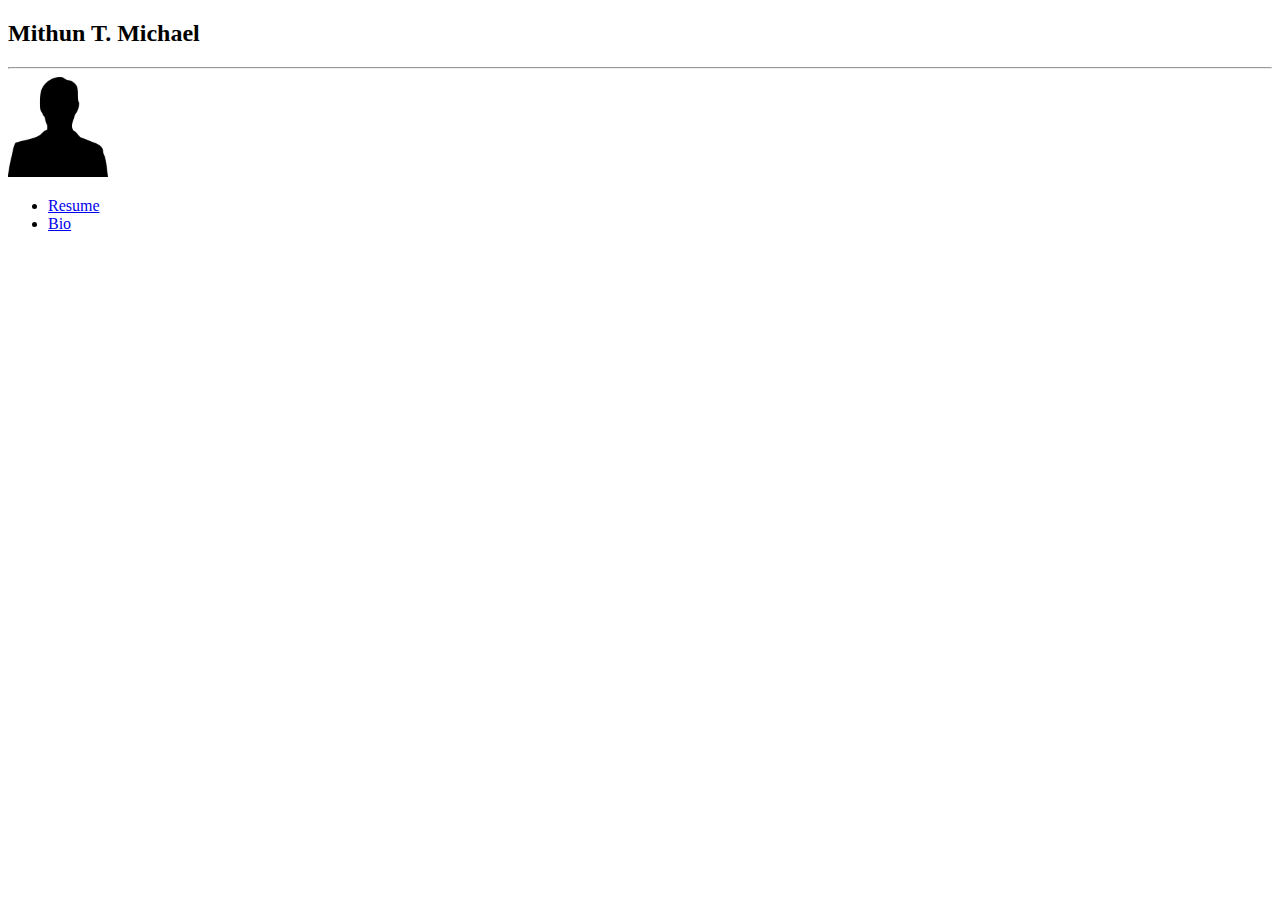
<file: index.html>
<!doctype html>
<html>
    <head>
        <meta charset="utf-8">
        <title>Main</title>
    </head>

    <body>
        <h2>Mithun T. Michael</h2>
        <hr/>    
        
        <img src="avatar-man-placeholder1.png" alt="Personal_Photo" height="100" width="100">

        <ul>
        <li> <a href="resume.html">Resume</a></li>
        <li> <a href="bio.html">Bio</a></li>
        </ul>

    </body>

</html>
</file>
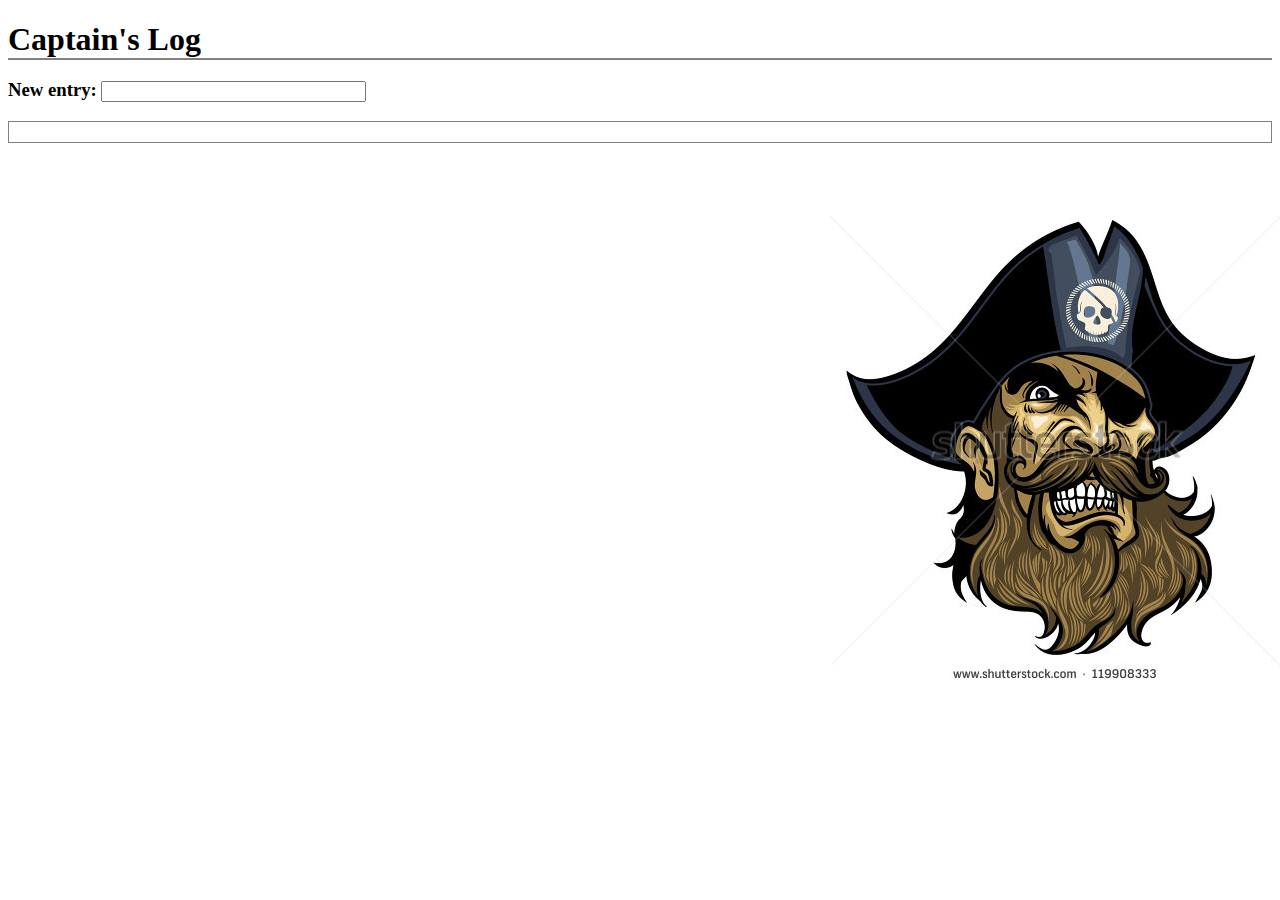
<file: captainslog/index.html>
<!DOCTYPE html>

<html>

<head>
    <meta charset="utf-8" />
    <title>Captain's Log</title>
    <link rel="stylesheet" href="myStyle.css" />
    <script src="https://ajax.googleapis.com/ajax/libs/jquery/3.2.1/jquery.min.js"></script>
    <!-- the jQuery file is from a Content Delivery Network (CDN) -->
    <script>
         var data = {}; 
         var k = 0;
         $(document).ready(load);
         // callback executed after DOM is loaded

        function load() {
            // on key press down even
            $("#msg").on("keydown",function search(e) {
                if(e.keyCode == 13) { // enter key pressed
                    // alert($(this).val());
                    datetime = new Date();
                    data[k] = $(this).val();

                    var key = Date.now();
                    var value = "<p>"  + datetime.toString() + " - " + data[k] +  "</p>";
                    localStorage.setItem(key, value); 

                    k++;


                    // reset div
                    $("#log").empty();

                    // append to div after reading from local storage
                    readFromStorage();

                }

            });

        }


        function readFromStorage() {

            var arrKeys = [];
            
            for (var j = 0; j < localStorage.length; j++) {
                arrKeys[j] = parseInt(localStorage.key(j));
            }

            // sort keys in reverse order [ Note that key are time values of entry ]
            arrKeys.sort(function(a, b){return a - b});


            // loop over arrKeys and append to div-log the formatted data
            for (var i = arrKeys.length; i >  0; i--) {
                 $('#log').append(localStorage.getItem( ""+arrKeys[i-1] ));

            }

        }

    </script>
    
</head>

<body>
    <h1>Captain's Log</h1>
    <h3>New entry: <input type="text" id="msg" name="msg" size="30" /></h3>
    <div id="log"></div>
</body>
</html>
</file>
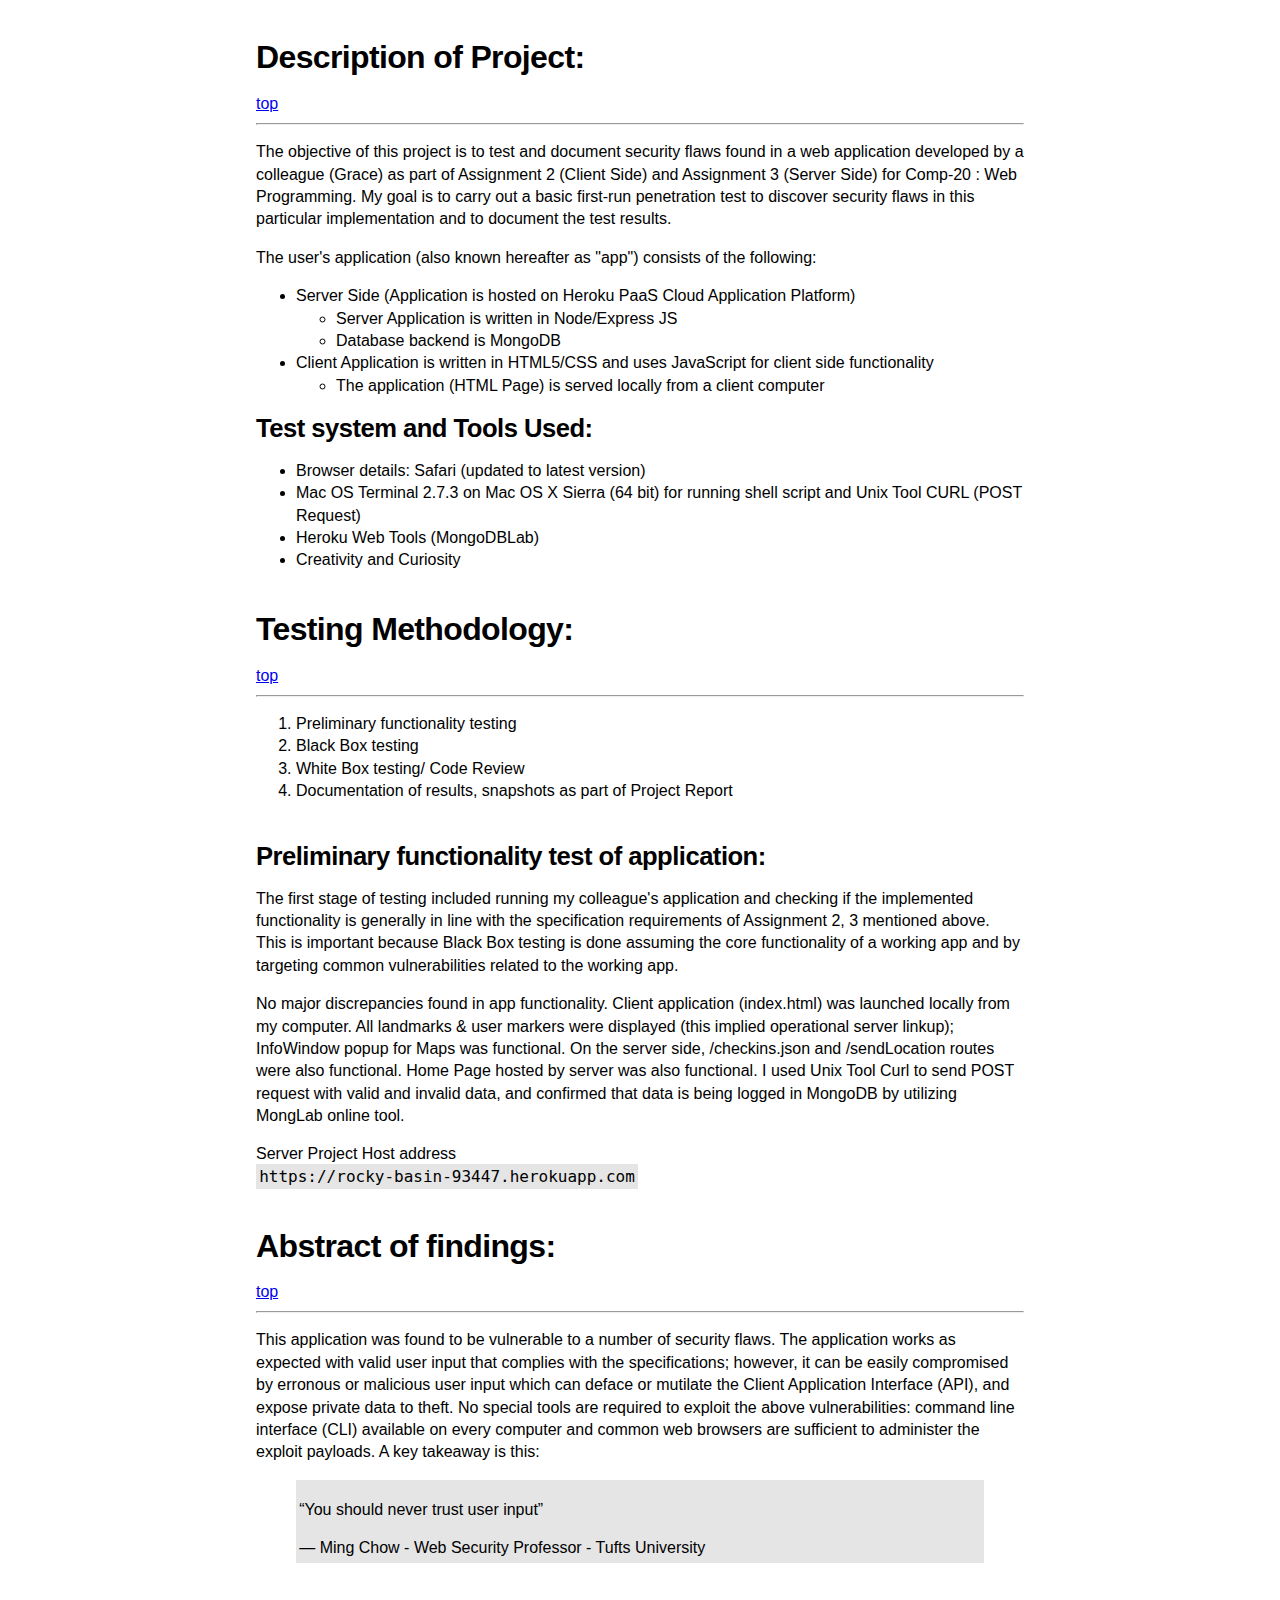
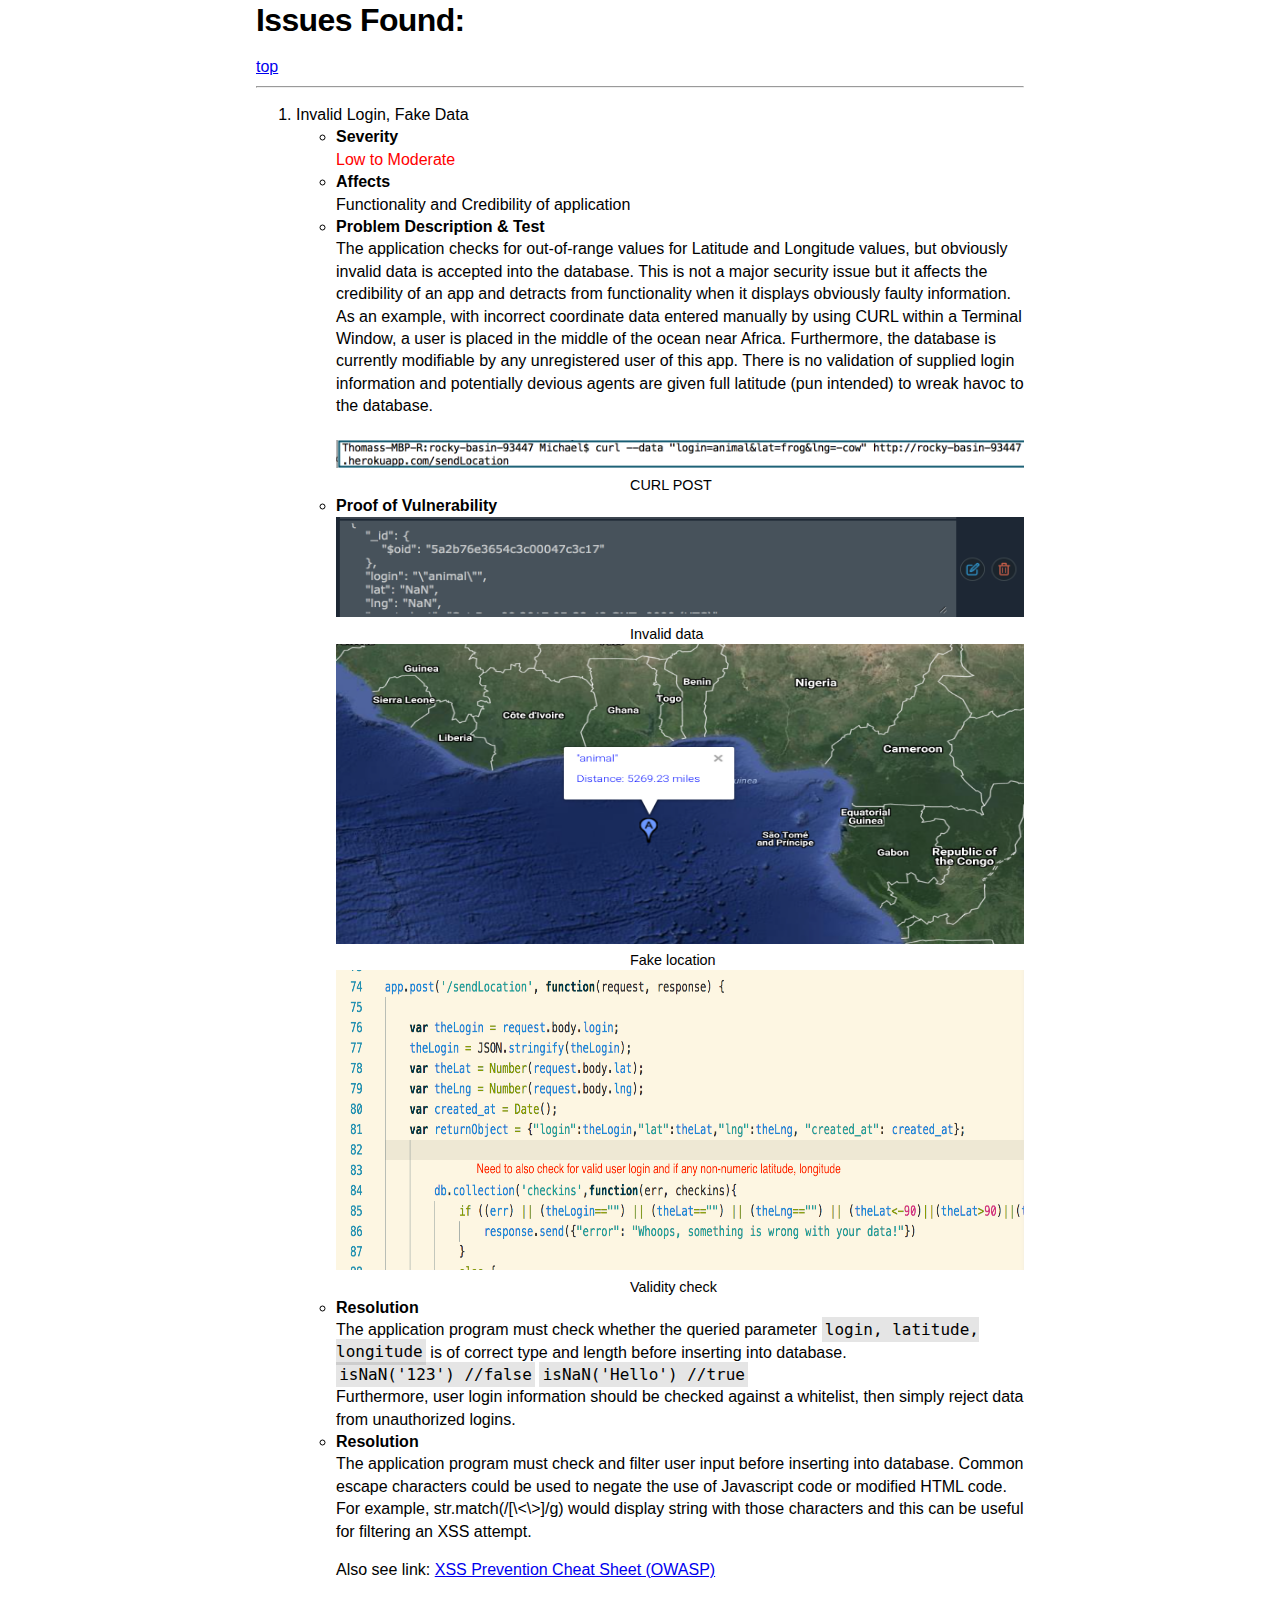
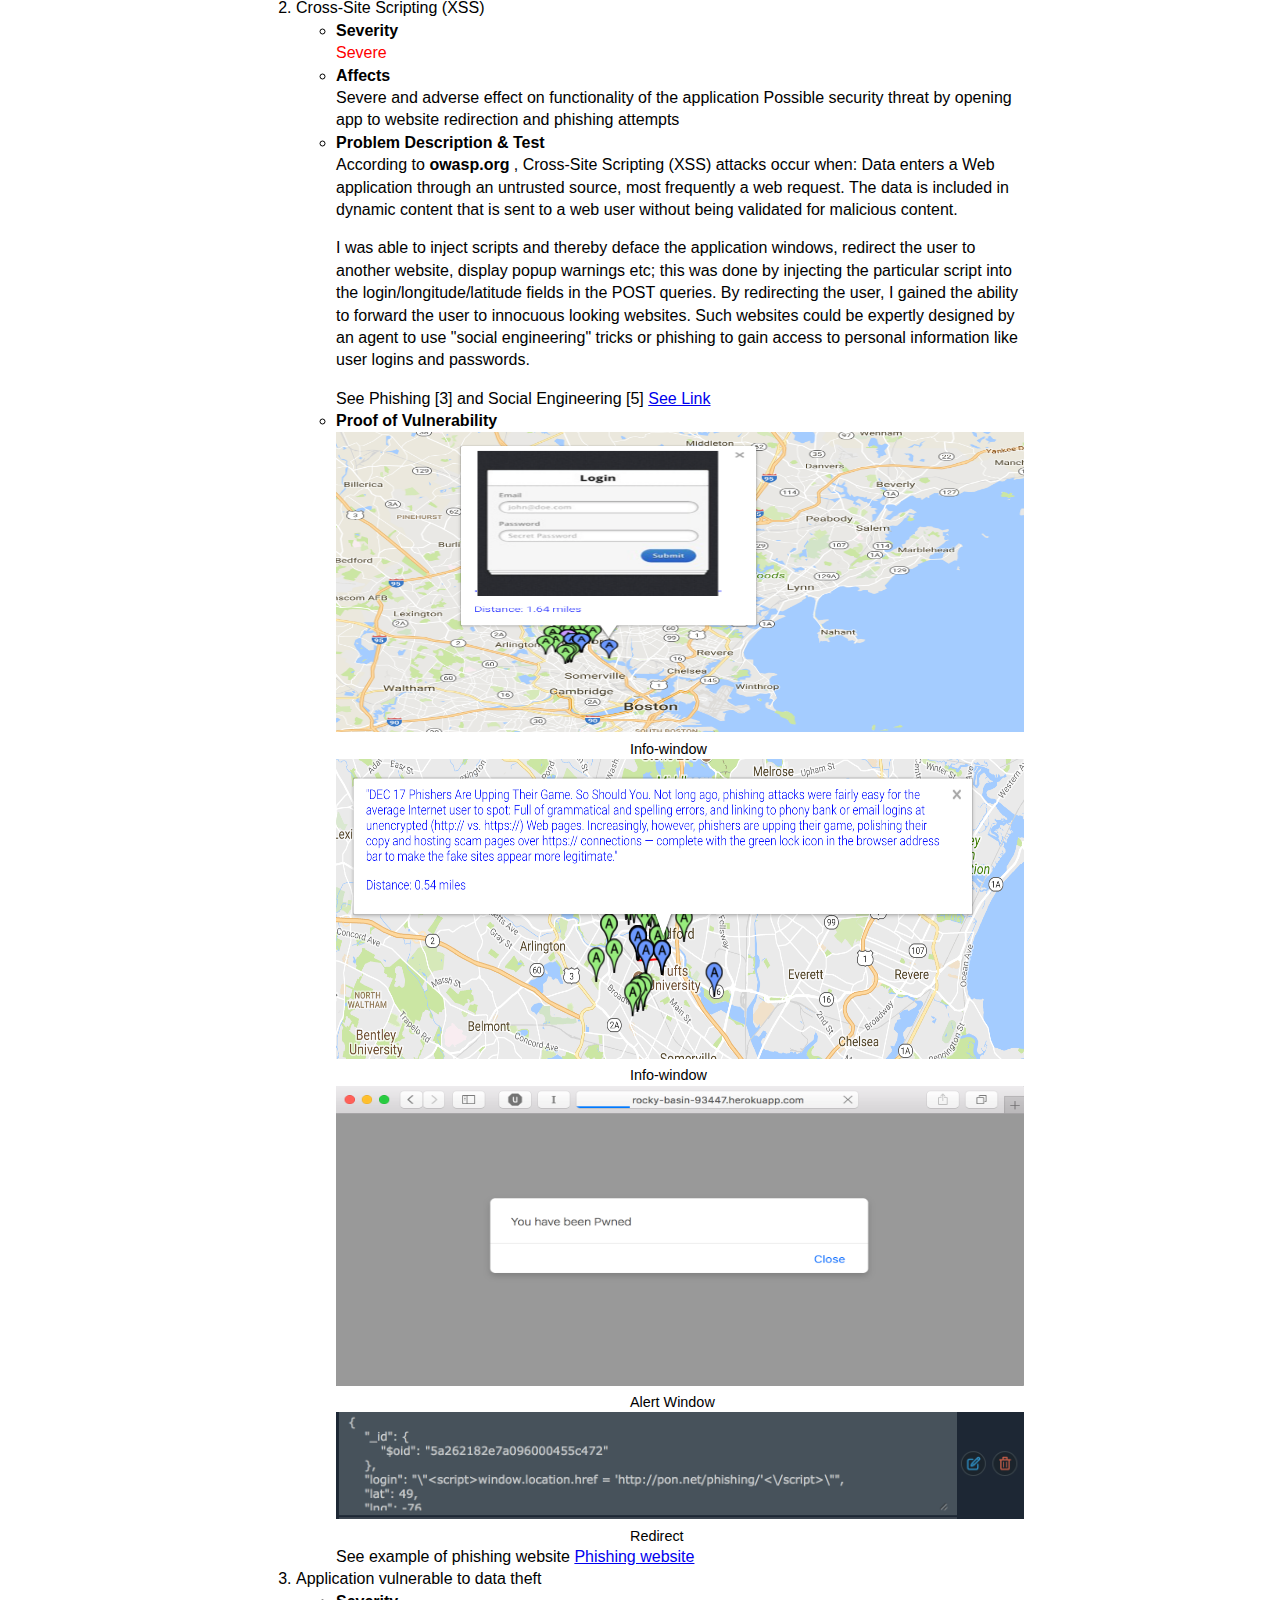
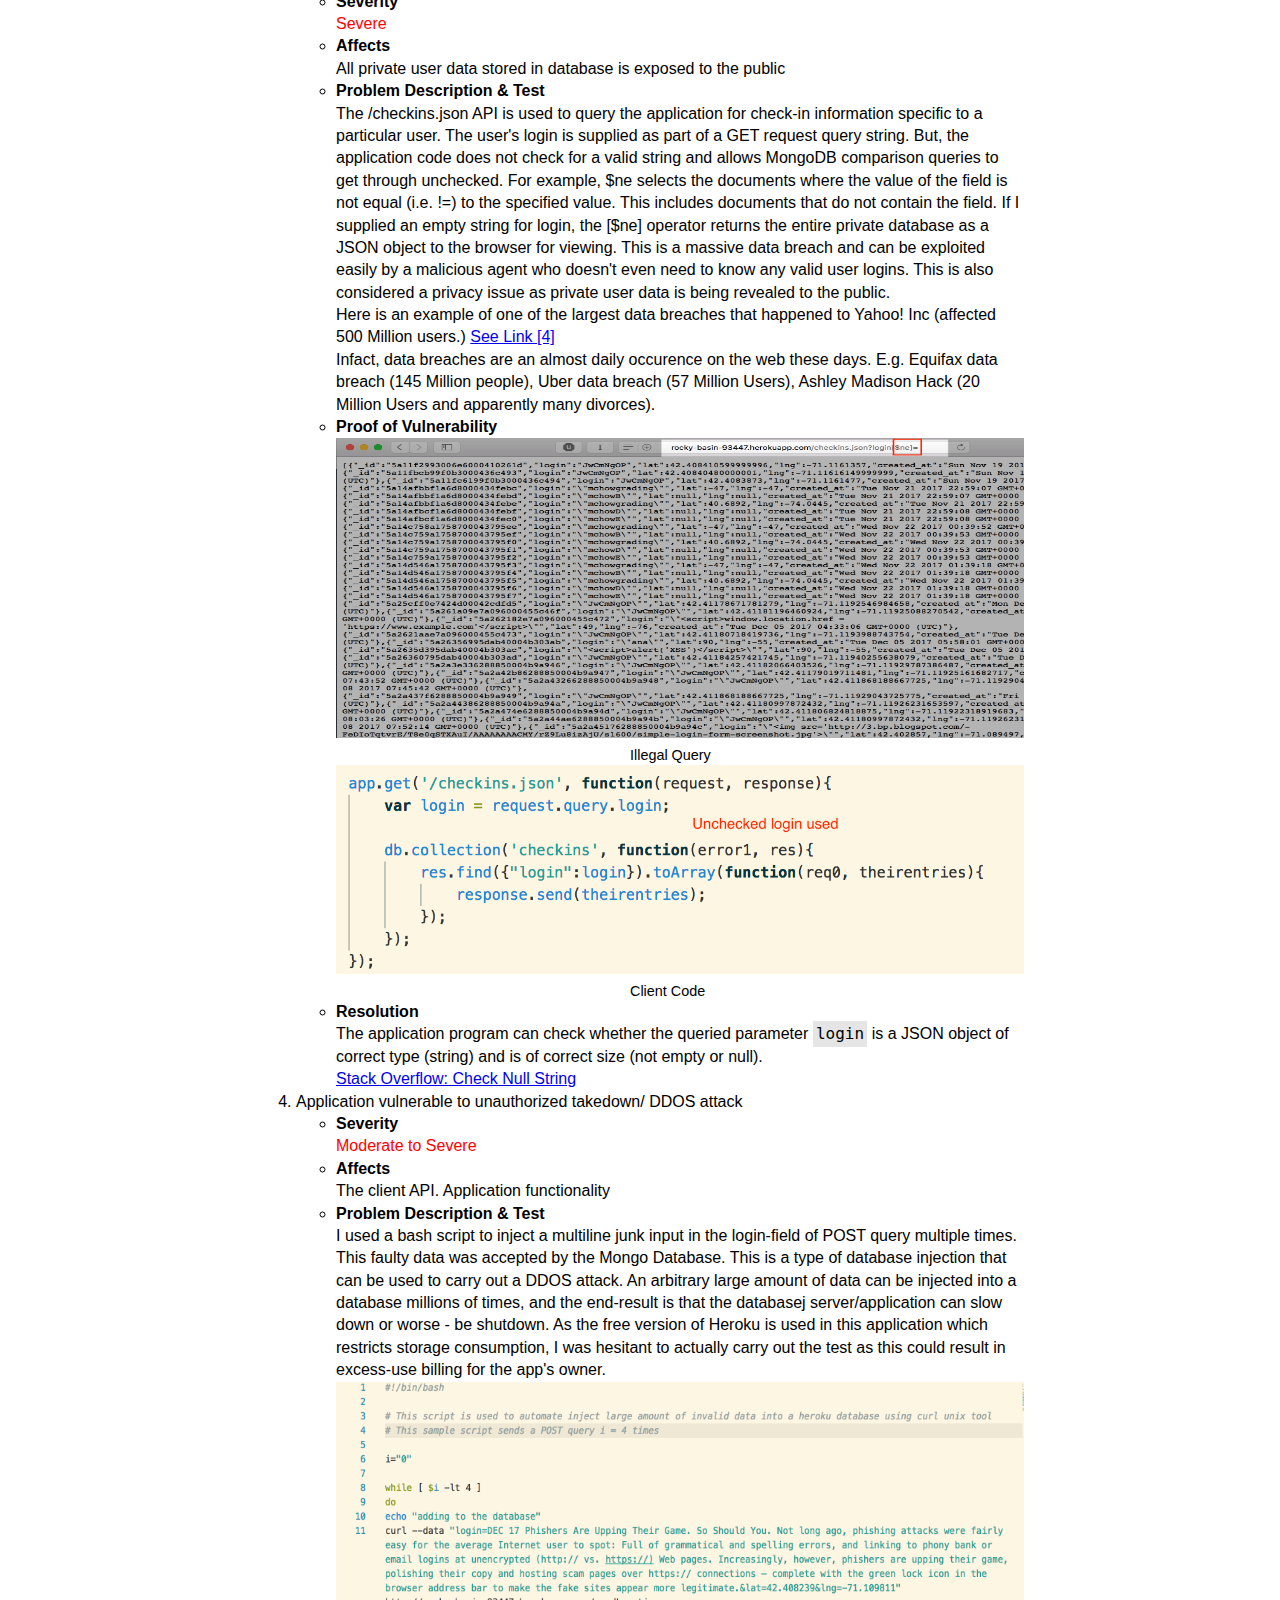
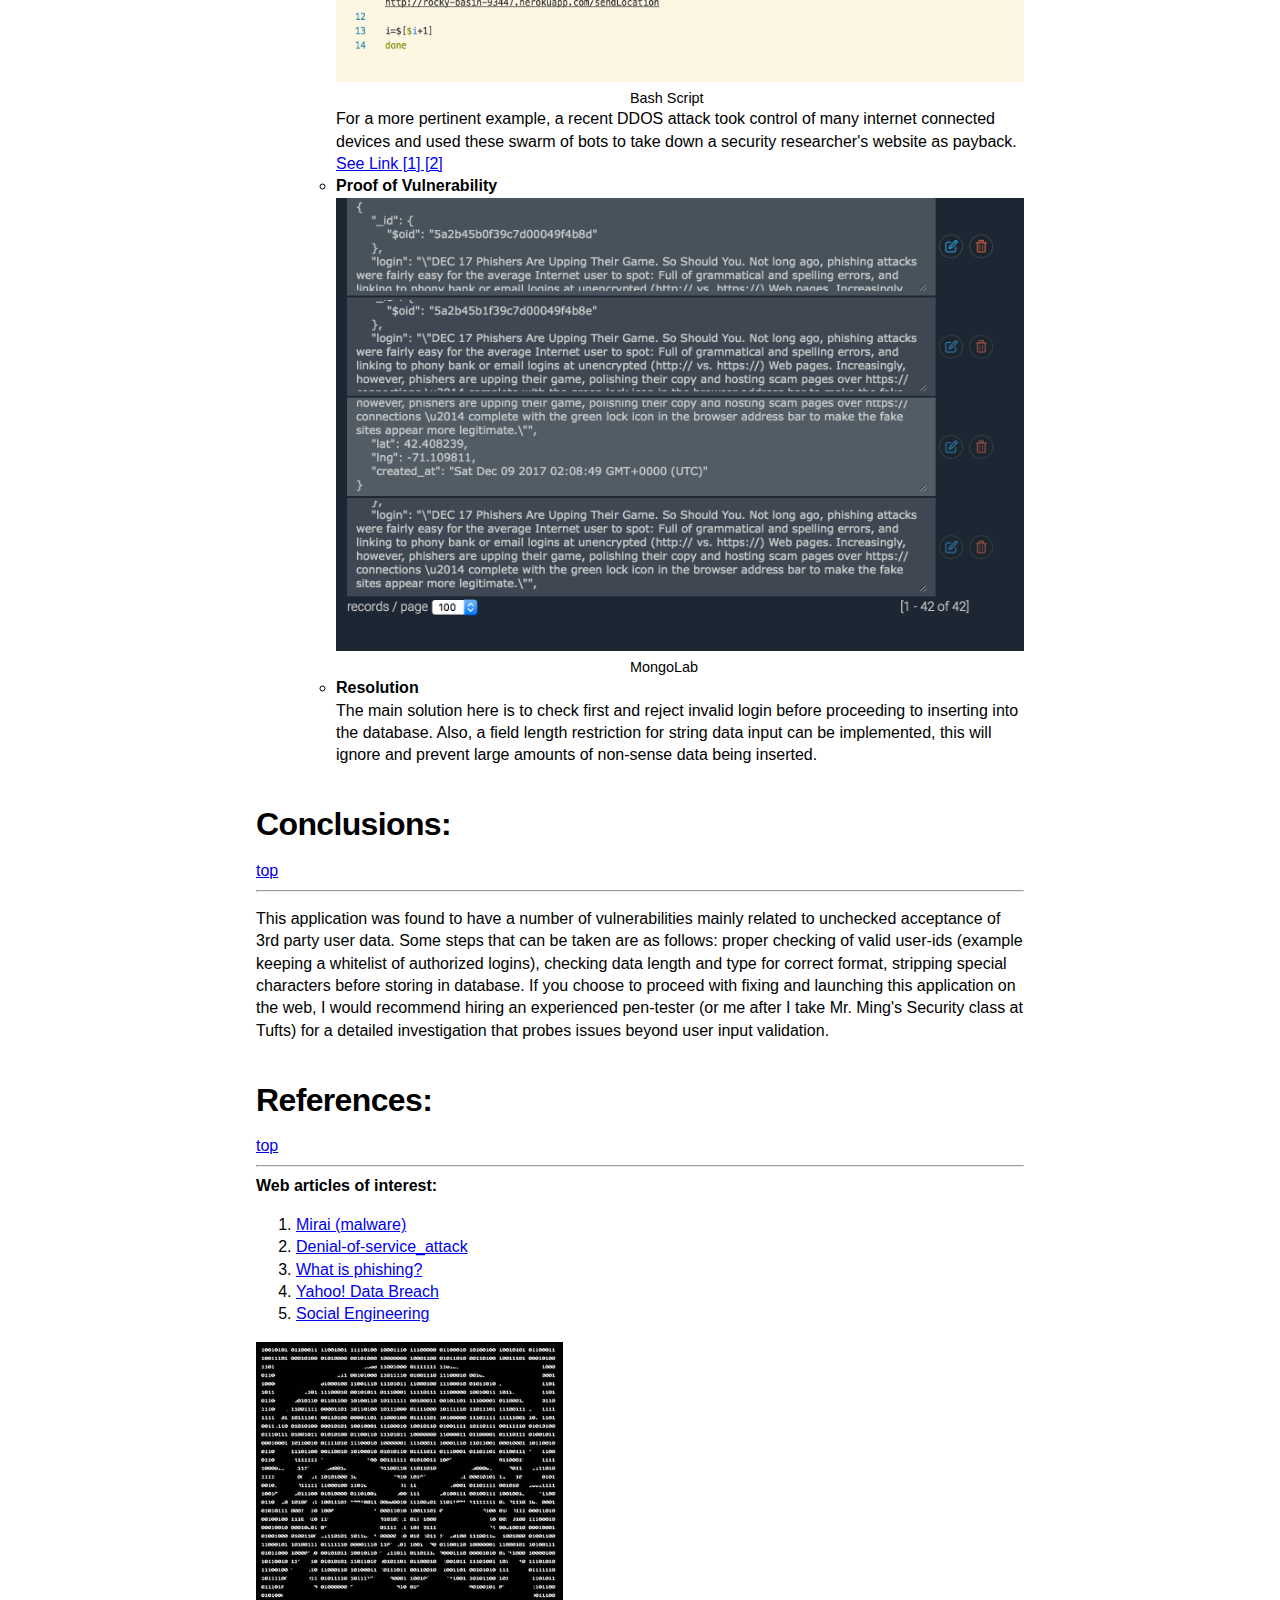
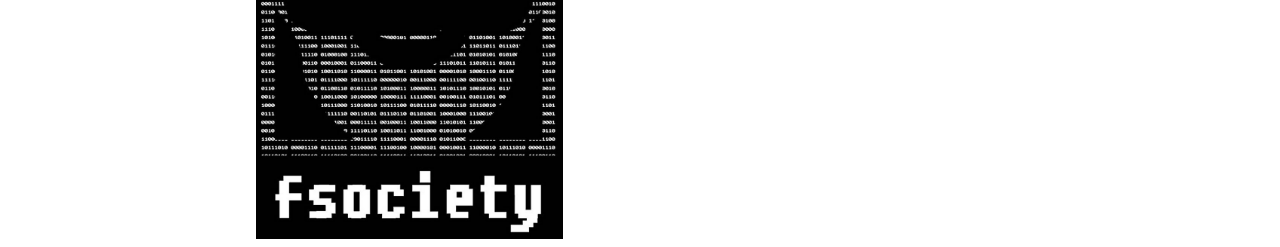
<file: security/index.html>
<!DOCTYPE html>
<html lang="en">
<head>
    <link rel="stylesheet" href="style_sheet.css">
    <meta charset="UTF-8">
    <meta name="viewport" content="width=device-width, initial-scale=1.0">
    <meta http-equiv="X-UA-Compatible" content="ie=edge">
    <title>Document</title>

</head>
<body>
       



            <br> 
            <h2> Description of Project: </h2> <a href=#>top</a>
            <hr>

            <p>
                The objective of this project is to test and document security flaws found in a web application 
                developed by a colleague (Grace) as part of Assignment 2 (Client Side) and Assignment 3 (Server Side) for Comp-20 : Web Programming. 
                My goal is to carry out a basic first-run penetration test to discover security flaws in this particular
                implementation and to document the test results. 
            </p>

            <p>The user's application (also known hereafter as "app") consists of the following:
                <ul>
                <li>Server Side (Application is hosted on Heroku PaaS Cloud Application Platform) </li>
                    <ul>
                        <li>Server Application is written in Node/Express JS</li>
                        <li>Database backend is MongoDB</li>
                    </ul>

                <li>Client Application is written in HTML5/CSS and uses JavaScript for client side functionality</li>
                    <ul><li>The application (HTML Page) is served locally from a client computer</li></ul>

                </ul> 
            </p>

            <h4>Test system and Tools Used:</h4>
                
                <ul>
                <li>Browser details: Safari (updated to latest version)</li>
                <li>Mac OS Terminal 2.7.3 on Mac OS X Sierra (64 bit) for running shell script and Unix Tool CURL (POST Request)</li>
                <li>Heroku Web Tools (MongoDBLab) </li>
                <li>Creativity and Curiosity</li>
                </ul>
                

            <br>
            <h2> Testing Methodology: </h2>  <a href=#>top</a>
            <hr>

            <ol>
                    <li>Preliminary functionality testing</li>
                    <li>Black Box testing</li>
                    <li>White Box testing/ Code Review</li>
                    <li>Documentation of results, snapshots as part of Project Report</li>
            </ol>

            <br>
            <h4> Preliminary functionality test of application:</h4>
            <p> The first stage of testing included running my colleague's application and checking if the implemented 
                functionality is generally in line with the specification requirements of Assignment 2, 3 mentioned above. This is 
                important because Black Box testing is done assuming the core functionality of a working app and by targeting
                common vulnerabilities related to the working app. 
            </p>
            <p>
                No major discrepancies found in app functionality. Client application (index.html) was launched locally from my computer.
                All landmarks & user markers were displayed (this implied operational server linkup); InfoWindow popup for Maps
                was functional. On the server side, /checkins.json and /sendLocation routes were also functional. Home Page
                hosted by server was also functional. I used Unix Tool Curl to send POST request with valid and invalid data, and 
                confirmed that data is being logged in MongoDB by utilizing MongLab online tool. 

                <div>Server Project Host address</div>
                <code>https://rocky-basin-93447.herokuapp.com</code> 
            </p> 




            <br>
            <h2> Abstract of findings: </h2>  <a href=#>top</a>
            <hr>
            <p>
            This application was found to be vulnerable to a number of security flaws. The application works as expected
            with valid user input that complies with the specifications; however, it can be easily compromised by erronous 
            or malicious user input which can deface or mutilate the Client Application Interface (API), and expose private data to theft.
            No special tools are required to exploit the above vulnerabilities: command line interface (CLI) available on 
            every computer and common web browsers are sufficient to administer the exploit payloads.
            A key takeaway is this:
            </p>

            <blockquote>
                    <p><q>You should never trust user input</q></p>
                    <footer>&mdash; Ming Chow - Web Security Professor - Tufts University </footer>
            </blockquote>
        
        
            <br> 
            <h2> Issues Found: </h2> <a href=#>top</a>
            <hr>
        
            <ol>
        
                <!-- section -->
                <li class="list-head">Invalid Login, Fake Data</li>

                <ul style="list-style-type:circle">
                    <li><b>Severity</b></li>
                    <span class="highlight">Low to Moderate</span>
                    <li><b>Affects</b></li>
                    <span>Functionality and Credibility of application</span>
                    <li><b>Problem Description & Test</b></li>
                    <div> 
                    The application checks for out-of-range values for Latitude and Longitude values, but obviously invalid 
                    data is accepted into the database. This is not a major security issue but it affects the credibility of an app
                    and detracts from functionality when it displays obviously faulty information. As an example, with incorrect coordinate data entered manually
                    by using CURL within a Terminal Window, a user is placed in the middle of the ocean near Africa.
                    Furthermore, the database is currently modifiable by any unregistered user of this app. There is no 
                    validation of supplied login information and potentially devious agents are given full latitude (pun intended) 
                    to wreak havoc to the database. 
                    </div>

                    <br>
                    <div> <img src="./img/curl.png" height="100%" width="100%" alt="ALT"><div class="title">CURL POST</div> </div>
                

                    <li><b>Proof of Vulnerability</b></li>
                    <img src="./img/invalid_data.png" height="100" width="100%" alt="Alt"><div class="title">Invalid data</div>
                    <img src="./img/fake_location.png" height="300" width="100%" alt="Alt"><div class="title">Fake location</div>
                    <img src="./img/invalid_data_entered.png" height="300" width="100%" alt="Alt"><div class="title">Validity check</div>

                    <li><b>Resolution</b></li>
                    <div>
                        The application program must check whether the queried parameter <code>login, latitude, longitude</code>  is of correct type and length 
                        before inserting into database. 
                    </div>
                    <div>
                                <code>isNaN('123') //false</code>
                                <code> isNaN('Hello') //true</code>
                    </div>
                    <div>Furthermore, user login information should be checked against a whitelist, then simply reject
                        data from unauthorized logins.
                    </div>

                    <li><b>Resolution</b></li>
                    <div>
                        The application program must check and filter user input before inserting into database. Common escape characters could be used to negate the use of 
                        Javascript code or modified HTML code. For example, str.match(/[\<\>]/g) would  display string with those characters and this can be useful for filtering an XSS attempt.
                        <p>
                        Also see link: <a href = "https://www.owasp.org/index.php/XSS_(Cross_Site_Scripting)_Prevention_Cheat_Sheet" target = "_blank">XSS Prevention Cheat Sheet (OWASP)</a>
                        </p>

                    </div>


                     
                </ul>



                <!-- section -->
                <li class="list-head">Cross-Site Scripting (XSS)</li>

                <ul style="list-style-type:circle">
                    <li><b>Severity</b></li>
                    <span class="highlight">Severe</span>
                    <li><b>Affects</b></li>
                    <span>Severe and adverse effect on functionality of the application</span>
                    <span>Possible security threat by opening app to website redirection and phishing attempts</span>
                    <li><b>Problem Description & Test</b></li>
                    According to <b>owasp.org </b>, 
                    Cross-Site Scripting (XSS) attacks occur when:
                    Data enters a Web application through an untrusted source, most frequently a web request.
                    The data is included in dynamic content that is sent to a web user without being validated for malicious content.
                    <p>
                    I was able to inject scripts and thereby deface the application windows, redirect the user to another website, display
                    popup warnings etc; this was done by injecting the particular script into the login/longitude/latitude fields 
                    in the POST queries. By redirecting the user, I gained the ability to forward the user to innocuous looking
                    websites. Such websites could be expertly designed by an agent to use "social engineering" tricks or phishing to gain access to personal 
                    information like user logins and passwords.
                    </p>

                    <div>
                    See Phishing [3] and Social Engineering [5] <a href="#linksBottomOfPage">See Link</a>
                    </div>

                    <li><b>Proof of Vulnerability</b></li>
                    <img src="./img/defaced_infowindow.png" height="300" width="100%" alt="Alt"><div class="title">Info-window</div>
                    <img src="./img/popup_infowindow.png" height="300" width="100%" alt="Alt"><div class="title">Info-window</div>
                    <img src="./img/alert_window.png" height="300" width="100%" alt="Alt"><div class="title">Alert Window</div>
                    <img src="./img/redirect.png" height="100%" width="100%" alt="Alt"><div class="title">Redirect</div>

                    See example of phishing website <a href = "http://pon.net/phishing/" target = "_blank">Phishing website</a>

                </ul>

















        
        
                <!-- section -->
        
                <li class="list-head">Application vulnerable to data theft</li>

                <ul style="list-style-type:circle">
                    <li><b>Severity</b></li>
                    <span class="highlight">Severe</span>
                    <li><b>Affects</b></li>
                    <span>All private user data stored in database is exposed to the public</span>
                    <li><b>Problem Description & Test</b></li>

                    <div> 
                        The /checkins.json API is used to query the application for check-in information specific to a particular user.
                        The user's login is supplied as part of a GET request query string. But, the application code 
                        does not check for a valid string and allows MongoDB comparison queries to get through unchecked.
                        For example, $ne selects the documents where the value of the field is not equal (i.e. !=) to the specified value. 
                        This includes documents that do not contain the field. If I supplied an empty string for login, the [$ne] operator
                        returns the entire private database as a JSON object to the browser for viewing. This is a massive data breach 
                        and can be exploited easily by a malicious agent who doesn't even need to know any valid user logins. 
                        This is also considered a privacy issue as private user data is being revealed to the public.
                    </div>

                    <div>
                    Here is an example of one of the largest data breaches that happened to Yahoo! Inc (affected 500 Million users.)
                    <a href="#linksBottomOfPage">See Link [4]</a>
                    </div>
                    <div>
                    Infact, data breaches are an almost daily occurence on the web these days. E.g. Equifax data breach (145 Million people), 
                    Uber data breach (57 Million Users), Ashley Madison Hack (20 Million Users and apparently many divorces).</div>
                
                    <li><b>Proof of Vulnerability</b></li>
                    <img src="./img/data_theft.png" height="300" width="100%" alt = "Alt"><div class="title">Illegal Query</div>

                    <img src="./img/checkins_json.png" height="100%" width="100%" alt="Alt"><div class="title">Client Code</div>

                    <li><b>Resolution</b></li>
                    <div>
                        The application program can check whether the queried parameter <code>login</code>  is a JSON object of correct type (string)
                        and is of correct size (not empty or null).
                        <div>
                        <a href = "https://stackoverflow.com/questions/154059/how-do-you-check-for-an-empty-string-in-javascript" target="_blank">Stack Overflow: Check Null String</a>
                        </div>
                    </div>

                </ul>


           
 
                <!-- section -->

                <li class="list-head">Application vulnerable to unauthorized takedown/ DDOS attack</li>

                <ul style="list-style-type:circle">

                <li><b>Severity</b></li>
                <span class="highlight">Moderate to Severe</span>
                <li><b>Affects</b></li>
                <span>The client API. Application functionality</span>
                <li><b>Problem Description & Test</b></li>
                <span> 
                    I used a bash script to inject a multiline junk input in the login-field of POST query multiple times.
                    This faulty data was accepted by the Mongo Database. 
                    This is a type of database injection that can be used to carry out a DDOS attack. An arbitrary large amount of data can be
                    injected into a database millions of times, and the end-result is that the databasej
                    server/application can slow down or worse - be shutdown. As the free version of Heroku is used in this application which 
                    restricts storage consumption, I was hesitant to actually carry out the test as this could result in
                    excess-use billing for the app's owner.
                </span>
                <img src="./img/injection_script.png" height="300" width="100%" alt="Alt"><div class="title">Bash Script</div>

                For a more pertinent example, a recent DDOS attack took control of many internet connected devices and used these swarm of bots
                to take down a security researcher's website as payback.
                <a href="#linksBottomOfPage">See Link [1] [2] </a>
               
                <li><b>Proof of Vulnerability</b></li>
                <img src="./img/mongo_takedown.png" height="100%" width="100%" alt="Alt"><div class="title">MongoLab</div>

                <li><b>Resolution</b></li>
                The main solution here is to check first and reject invalid login before proceeding to inserting into
                the database. Also, a field length restriction for string data input can be implemented, this will
                ignore and prevent large amounts of non-sense data being inserted.
                </ul>
        
            </ol>

            <br> 
        
        
            <h2> Conclusions: </h2> <a href=#>top</a>
            <hr>
            <p>
                This application was found to have a number of vulnerabilities mainly related to unchecked acceptance of
                3rd party user data. Some steps that can be taken are as follows: proper checking of valid user-ids (example keeping a whitelist of authorized logins), 
                checking data length and type for correct format, stripping special characters before storing in database. If you choose to proceed with fixing
                and launching this application on the web, I would recommend hiring an experienced pen-tester (or me after I take
                Mr. Ming's Security class at Tufts) for a detailed investigation that probes issues beyond user input validation. 
            </p>


            <br> 
            <h2> References: </h2> <a href=#>top</a>
            <hr>

            <div id="linksBottomOfPage">
            <b>Web articles of interest:</b>
            <ol>
                <li>
                <a href = "https://en.wikipedia.org/wiki/Mirai_(malware)" target="_blank" >Mirai (malware)</a>
                </li>
                <li>
                <a href = "https://en.wikipedia.org/wiki/Denial-of-service_attack" target="_blank">Denial-of-service_attack</a>
                </li>
                <li>
                <a href = "http://www.phishing.org/what-is-phishing" target="_blank">What is phishing?</a>
                </li>

                <li>
                <a href = "https://en.wikipedia.org/wiki/Yahoo!_data_breaches" target="_blank">Yahoo! Data Breach</a>
                </li>

                <li>
                <a href = "https://en.wikipedia.org/wiki/Social_engineering_(security)" target="_blank">Social Engineering</a>
                </li>

                
            </ol>
            </div>
            




            <p><img class="float-left" src="./img/fsociety.jpg" alt="Alt"> </p>



</body>
</html>
</file>
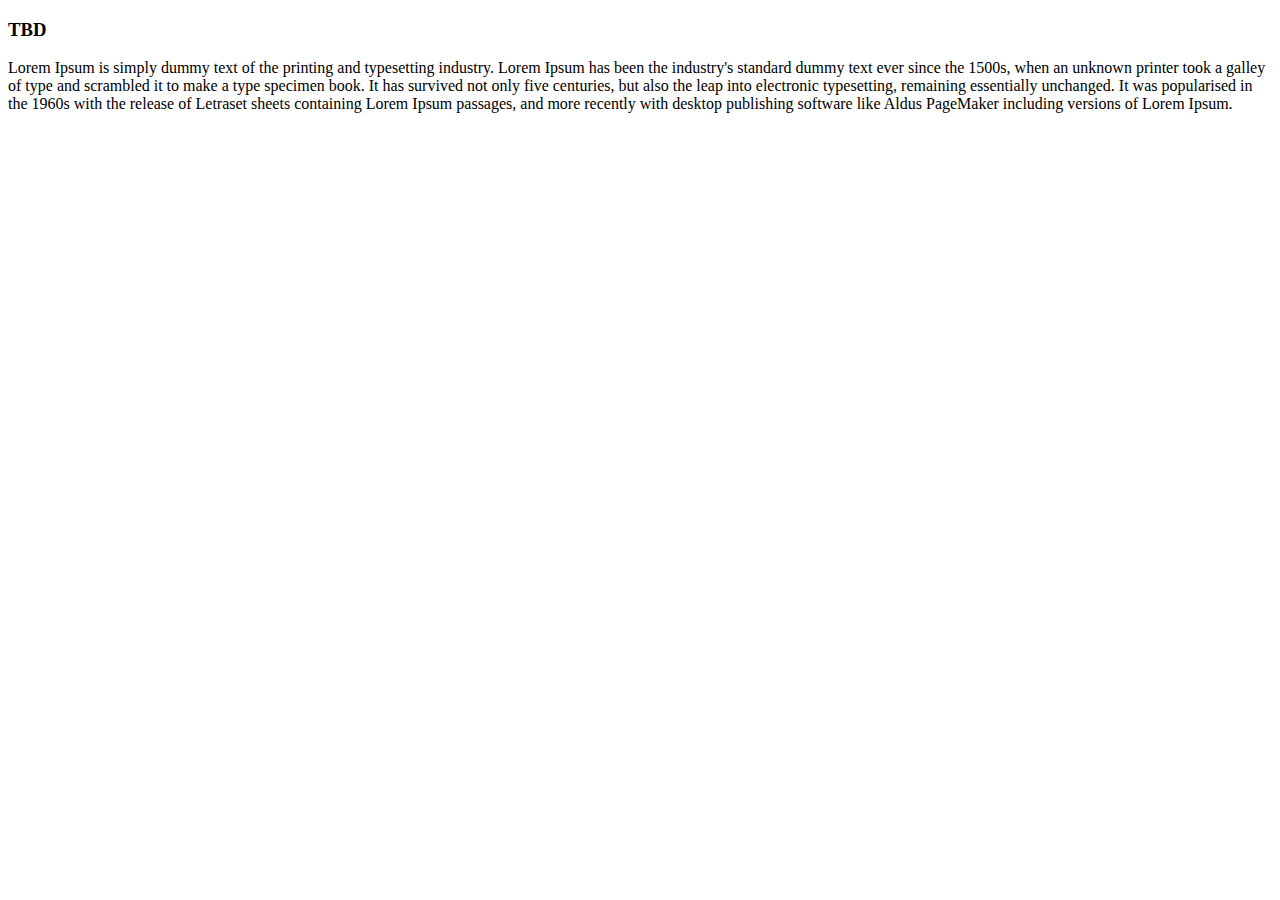
<file: bio.html>
<!doctype html>
<html>
    <head>
        <meta charset="utf-8">
        <title>Bio</title>
    </head>


<body>
<!-- TBD -->
    <h3>
    TBD
    </h3>
    Lorem Ipsum is simply dummy text of the printing and typesetting industry. 
    Lorem Ipsum has been the industry's standard dummy text ever since the 1500s, 
    when an unknown printer took a galley of type and scrambled it to make a type specimen book. 
    It has survived not only five centuries, but also the leap into electronic typesetting, remaining 
    essentially unchanged. It was popularised in the 1960s with the release of Letraset sheets 
    containing Lorem Ipsum passages, and more recently with desktop publishing software like Aldus
    PageMaker including versions of Lorem Ipsum.

</body>

</html>
</file>
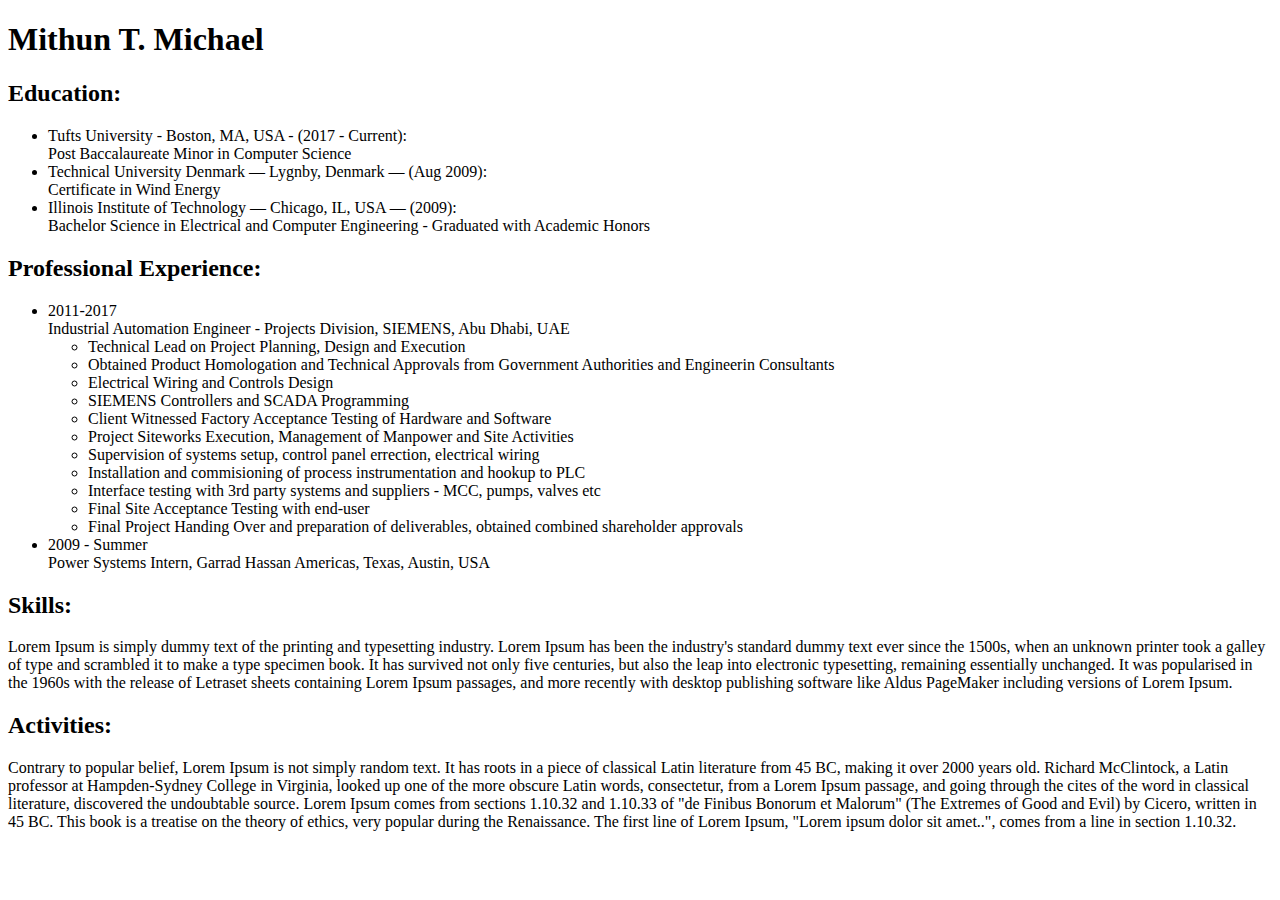
<file: resume.html>
<!doctype html>
<html>
    <head>
        <meta charset="utf-8">
        <title>Resume</title>
    </head>


<!-- Name/ Handle -->
<body>

<h1>Mithun T. Michael</h2>

<h2>Education:</h2>

<ul>
    <li>
        Tufts University - Boston, MA, USA - (2017 - Current):
        <div>Post Baccalaureate Minor in Computer Science</div>
    </li>

    <li>
         Technical University Denmark — Lygnby, Denmark — (Aug 2009):
         <div>Certificate in Wind Energy</div>    
    </li>

    <li>Illinois Institute of Technology — Chicago, IL, USA — (2009):  
        <div>Bachelor Science in Electrical and Computer Engineering - Graduated with Academic Honors</div>
    </li>
</ul>


<h2>Professional Experience:</h2>
    <ul>
    <li>
        2011-2017
        <div> Industrial Automation Engineer - Projects Division, SIEMENS, Abu Dhabi, UAE </div>
        <div>
                <ul>
                    <li>
                    Technical Lead on Project Planning, Design and Execution
                    </li>

                    <li>Obtained Product Homologation and Technical Approvals from Government Authorities and Engineerin Consultants</li>
                    <li>Electrical Wiring  and Controls Design</li>
                    <li>SIEMENS Controllers and SCADA Programming</li>
                    <li>Client Witnessed Factory Acceptance Testing of Hardware and Software</li>
                    <li>Project Siteworks Execution, Management of Manpower and Site Activities</Li>
                    <li>Supervision of systems setup, control panel errection, electrical wiring </li>
                    <li>Installation and commisioning of process instrumentation and hookup to PLC</li>
                    <li>Interface testing with 3rd party systems and suppliers - MCC, pumps, valves etc</li>
                    <li>Final Site Acceptance Testing with end-user </li>
                    <li> Final Project Handing Over and preparation of deliverables, obtained combined shareholder approvals</li>
                </ul>

        </div>
    </li>


    <li>
        2009 - Summer
        <div> Power Systems Intern, Garrad Hassan Americas, Texas, Austin, USA </div>
    </li>

    </ul>




<h2>Skills:</h2>
Lorem Ipsum is simply dummy text of the printing and typesetting industry. 
Lorem Ipsum has been the industry's standard dummy text ever since the 1500s, 
when an unknown printer took a galley of type and scrambled it to make a type specimen book. 
It has survived not only five centuries, but also the leap into electronic typesetting, remaining 
essentially unchanged. It was popularised in the 1960s with the release of Letraset sheets 
containing Lorem Ipsum passages, and more recently with desktop publishing software like Aldus
PageMaker including versions of Lorem Ipsum.

<h2>Activities:</h2>
Contrary to popular belief, Lorem Ipsum is not simply random text. It has roots in a piece of classical
 Latin literature from 45 BC, making it over 2000 years old. Richard McClintock, a Latin professor at 
 Hampden-Sydney College in Virginia, looked up one of the more obscure Latin words, consectetur, 
 from a Lorem Ipsum passage, and going through the cites of the word in classical literature, discovered 
 the undoubtable source. Lorem Ipsum comes from sections 1.10.32 and 1.10.33 of "de Finibus Bonorum et Malorum" 
 (The Extremes of Good and Evil) by Cicero, written in 45 BC. This book is a treatise on the theory of ethics, 
 very popular during the Renaissance. The first line of Lorem Ipsum, "Lorem ipsum dolor sit amet..", comes from 
 a line in section 1.10.32.

</body>

</html>
</file>
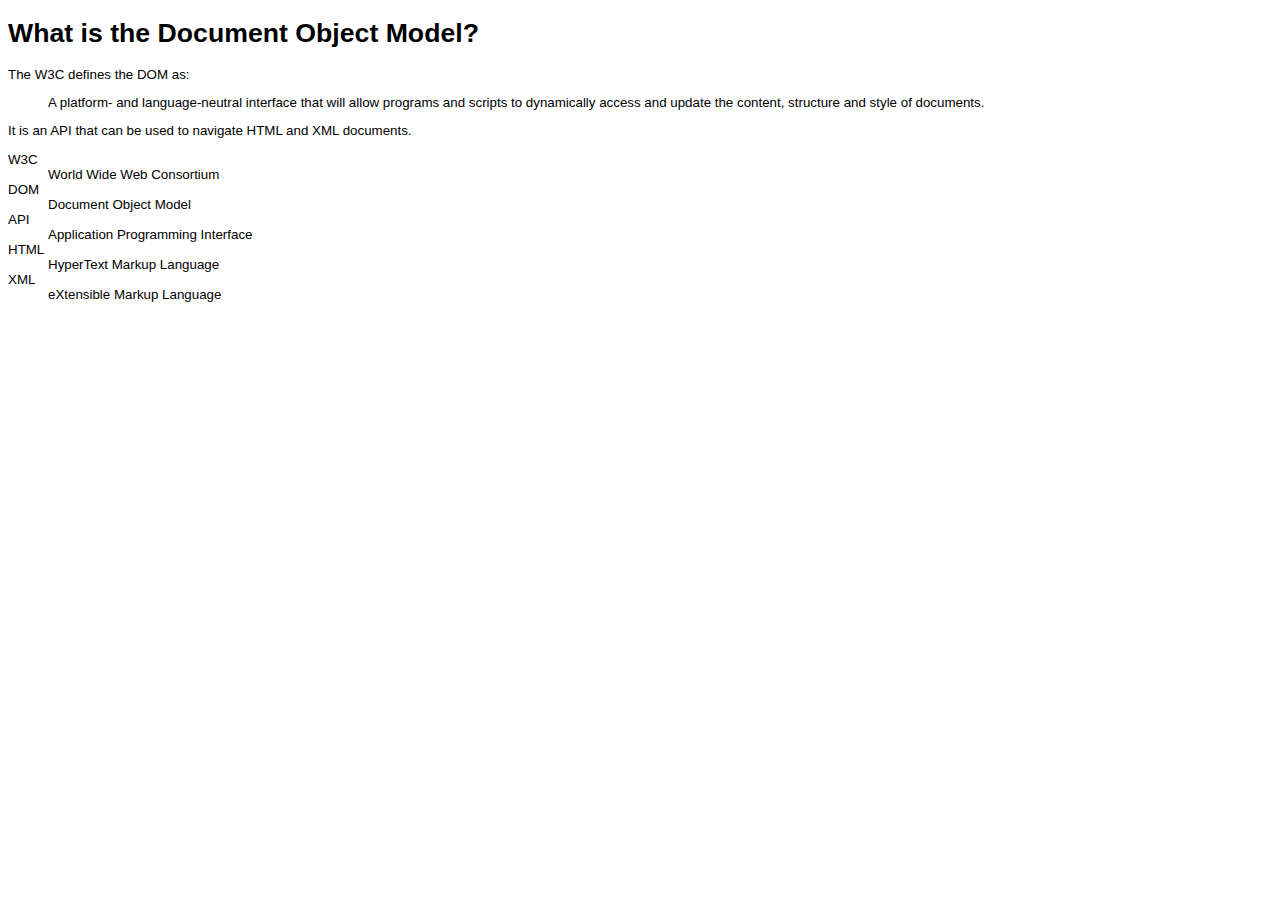
<file: DOMScripting/abbreviations/explanation1.html>
<!DOCTYPE html>
<html lang="en">
  <head>
    <meta http-equiv="content-type" content="text/html; charset=utf-8" />
    <title>Explaining the Document Object Model</title>
    <link rel="stylesheet" type="text/css" media="screen" href="styles/typography.css" />
    <script type="text/javascript" src="scripts/addLoadEvent.js"></script>
    <script type="text/javascript" src="scripts/displayAbbreviations.js"></script>
  </head>
  <body>
    <h1>What is the Document Object Model?</h1>
    <p>
The <abbr title="World Wide Web Consortium">W3C</abbr> defines
 the <abbr title="Document Object Model">DOM</abbr> as:
    </p>
    <blockquote cite="http://www.w3.org/DOM/">
      <p>
A platform- and language-neutral interface that will allow programs
 and scripts to dynamically access and update the
 content, structure and style of documents.
      </p>
    </blockquote>
    <p>
It is an <abbr title="Application Programming Interface">API</abbr>
 that can be used to navigate <abbr title="HyperText Markup Language">HTML</abbr> and <abbr title="eXtensible Markup Language">XML</abbr> documents.
    </p>
  </body>
</html>


<!-- create definitions table dynamically -->
<!-- <dl> -->
  <!-- <dt>W3C</dt> -->
  <!-- <dd>World Wide Web Consortium</dd> <dt>DOM</dt> -->
  <!-- <dd>Document Object Model</dd> <dt>API</dt> -->
  <!-- <dd>Application Programming Interface</dd> <dt>HTML</dt> -->
  <!-- <dd>HyperText Markup Language</dd> <dt>XML</dt> -->
  <!-- <dd>eXtensible Markup Language</dd> -->
<!-- </dl> -->
</file>
<file: captainslog/myStyle.css>
body { font-family : tahoma }
h1 { font-weight: bold; border-bottom: 2px solid gray; margin-bottom:10px}
#log { border: 1px solid grey; min-height:20px; color : #B22222}

body { 
    background-image: url('img/pirate.jpg');
    background-repeat: no-repeat;
    background-attachment: fixed;
    background-position: right; 
}
</file>
<file: security/style_sheet.css>
* {
    -webkit-box-sizing: border-box;
    box-sizing: border-box;
    text-rendering: optimizeLegibility;
    -webkit-font-smoothing: antialiased;
    -moz-osx-font-smoothing: grayscale;
    font-kerning: auto;
  }
  html {
    font-size: 12pt;
    line-height: 1.4;
    font-weight: 400;
    font-family: 'Helvetica Neue', 'Myriad Pro', 'Segoe UI', Myriad, Helvetica, 'Lucida Grande', 'DejaVu Sans Condensed', 'Liberation Sans', 'Nimbus Sans L', Tahoma, Geneva, Arial, sans-serif;
  }
  body {
    padding: 1em;
    margin: 0 auto;
    max-width: 800px;
  }
  code,
  pre,
  blockquote {
    padding: .2em;
    background: rgba(0,0,0,.1);
  }
  code,
  pre {
    font-family: Consolas, "Andale Mono WT", "Andale Mono", "Lucida Console", "Lucida Sans Typewriter", "DejaVu Sans Mono", "Bitstream Vera Sans Mono", "Liberation Mono", "Nimbus Mono L", Monaco, "Courier New", Courier, monospace;
  }
  h1, h2, h3, h4, h5, h6 {
    margin: 0 0 .5em 0;
    line-height: 1.2;
    letter-spacing: -.02em;
  }
  [class*=float-] {
    margin: 0 auto 1em auto;
    display: block;
    width: auto;
    max-width: 100%;
    clear: both;
  }
  @media (min-width: 600px) {
    h1 { font-size: 300%; }
    h2 { font-size: 200%; }
    h3 { font-size: 180%; }
    h4 { font-size: 160%; }
    h5 { font-size: 140%; }
    h6 { font-size: 120%; }
    [class*=float-] {
      max-width: 40%;
    }
    .float-left {
      float: left;
      margin: 0 1em .5em 0;
    }
    .float-right {
      float: right;
      margin: 0 0 .5em 1em;
    }
  }

  .highlight { 
    color: red; 
}
  .title { 
      font-size: 90%;
      text-justify: right;
      width:100px;
      margin:0 auto;
  }
</file>
<file: DOMScripting/abbreviations/styles/typography.css>
body {
  font-family: "Helvetica","Arial",sans-serif;
  font-size: 10pt;
}
abbr {
  text-decoration: none;
  border: 0;
  font-style: normal;
}
</file>
